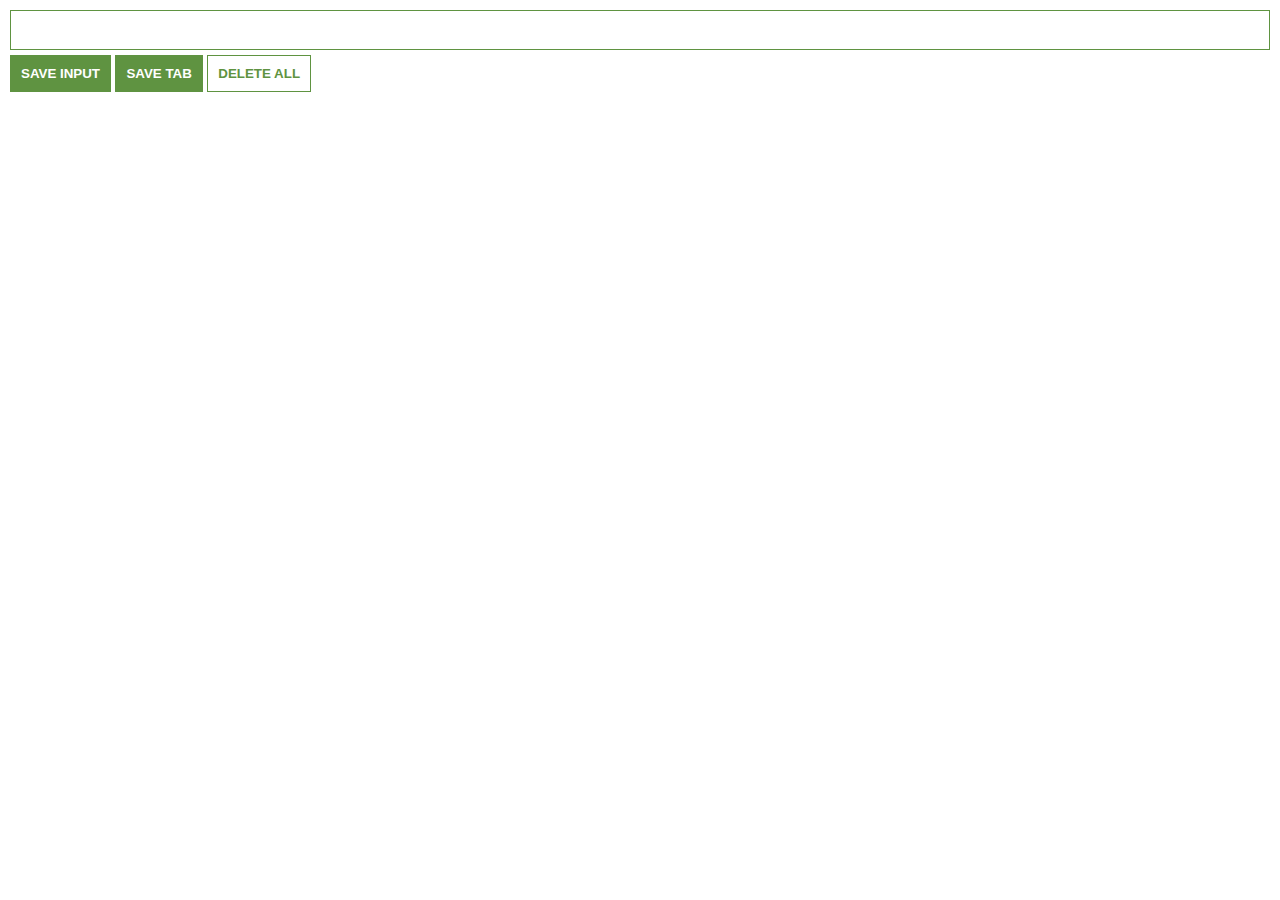
<file: Chrome Extension/index.html>
<!DOCTYPE html>
<html lang="en">
<head>
    <meta charset="UTF-8">
    <meta name="viewport" content="width=device-width, initial-scale=1.0">
    <title>Document</title>
    <link rel="stylesheet" href="index.css">
</head>
<body>
    <input type="text" id="input-el">
    <button id="input-btn">SAVE INPUT</button>
    <button id="tab-btn">SAVE TAB</button>
    <button id="delete-btn">DELETE ALL</button>
    <ul id="ul-el"></ul>

    <script src="index.js"></script>

    
</body>
</html>
</file>
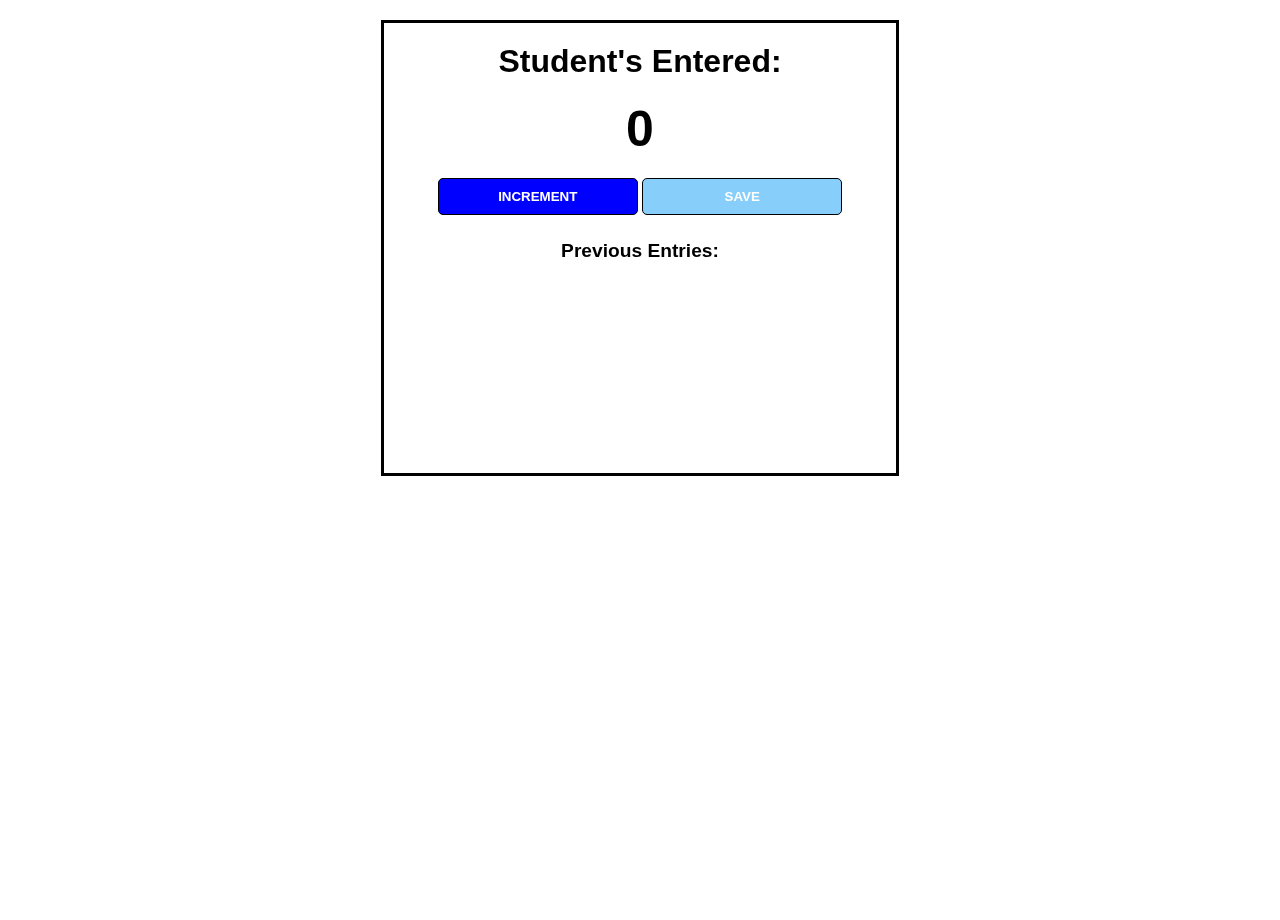
<file: Passenger Counter App/Index.html>
<!DOCTYPE html>
<html>
    <head>
        <title style="text-align: center;">People Counter App</title>
        <link rel="stylesheet" href="index.css">
    </head>
    <body>
        <div id="container">
            <h1>Student's Entered:</h1>
            <h2 id="count-el">0</h2>
            <button id="increment-btn" onclick="increment()">INCREMENT</button>
            <button id="save-btn" onclick="save()">SAVE</button>
            <p id="save-el">Previous Entries: </p>
        </div>
        
        <script src="index.js"></script>
    </body>
</html>
</file>
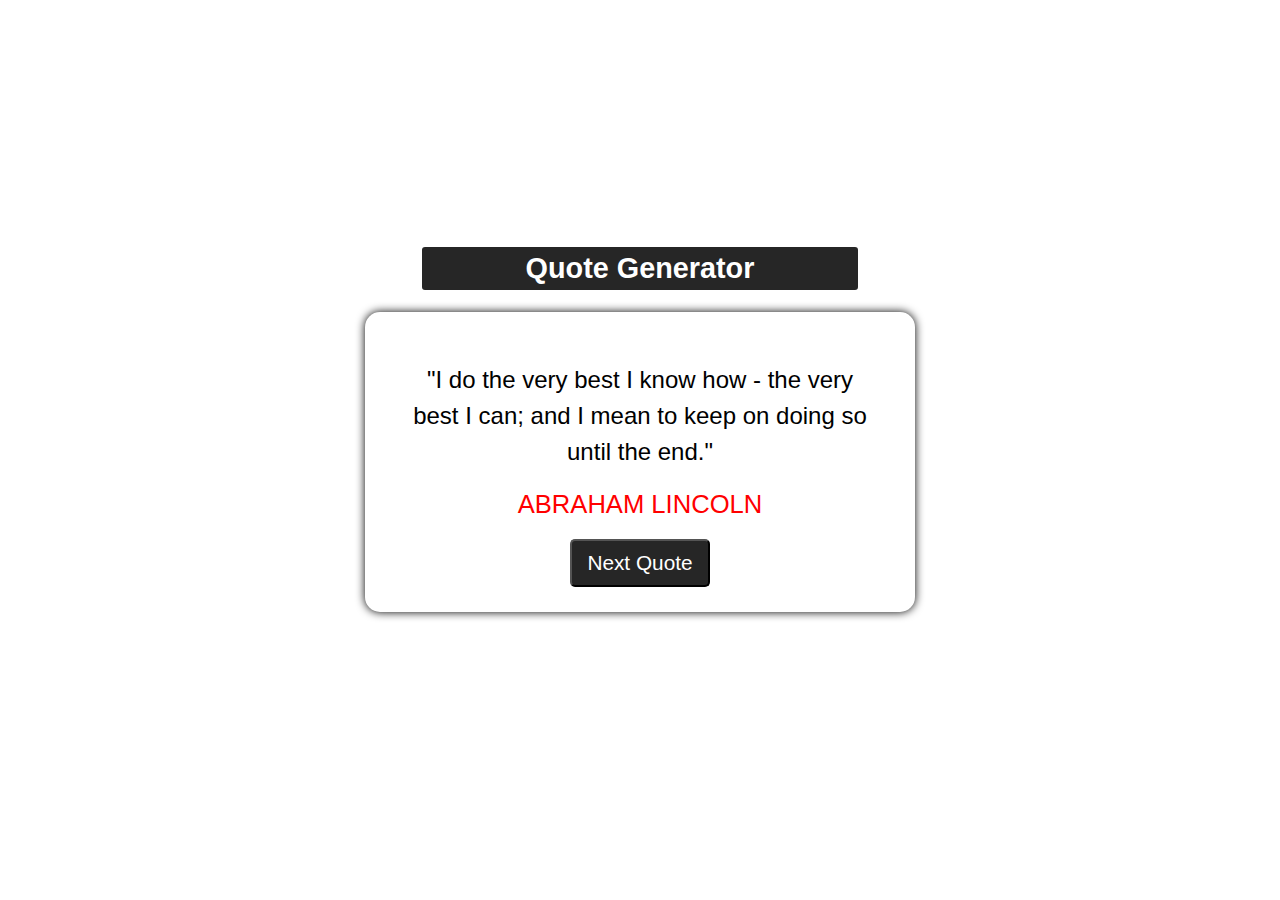
<file: QUOTE GENERATOR/index.html>
<!DOCTYPE html>
<html lang="en">
<head>
    <meta charset="UTF-8">
    <meta name="viewport" content="width=device-width, initial-scale=1.0">
    <link rel="stylesheet" href="styles.css">
    <link rel="preconnect" href="https://fonts.googleapis.com">
    <link rel="preconnect" href="https://fonts.gstatic.com" crossorigin>
    <link href="https://fonts.googleapis.com/css2?family=Poppins:wght@100;200;300;400;600;700&family=Roboto&display=swap" rel="stylesheet">
    <link rel="stylesheet" href="https://cdnjs.cloudflare.com/ajax/libs/font-awesome/6.5.1/css/all.min.css" integrity="sha512-DTOQO9RWCH3ppGqcWaEA1BIZOC6xxalwEsw9c2QQeAIftl+Vegovlnee1c9QX4TctnWMn13TZye+giMm8e2LwA==" crossorigin="anonymous" referrerpolicy="no-referrer" />
    <title>Quote Generator</title>
</head>
<body>
    <div class="container">
        <div class="header">
            <h2>Quote Generator</h2>
        </div>
        <div class="main-content">
            <div class="text-area">
                <span class="quote">
                    "I do the very best I know how - the very best I can; and I mean to keep on doing so until the end."
                </span>
            </div>
            <div class="person">
                Abraham Lincoln
            </div>
            <div class="button-area">
                <button id="newquote">Next Quote</button>
            </div>
        </div>
    </div>


    <script src="index.js"></script>
    
</body>
</html>
</file>
<file: Chrome Extension/index.css>
body{
    margin: 0;
    padding: 10px;
    font-family: Arial, Helvetica, sans-serif;
}

input{
    width: 100%;
    padding-left: 10px;
    padding-right: 10px;
    box-sizing: border-box;
    border: 1px solid #5f9341;
    height: 40px;
}
button{
    padding: 10px;
    margin: 5px 0 ;
    color: white;
    background-color: #5f9341;
    border: 1px solid #5f9341;
    font-weight: bold;

}
#delete-btn {
    background-color: transparent;
    color: #5f9341;
    
}
ul {
    padding-left: 0;
    margin-top: 10px;
    
}

li {
    list-style: none;
    margin-top: 5px;
    
    
}

a {
    color: #5f9341;
    font-size: 1.5rem;


}
</file>
<file: Passenger Counter App/index.css>
* {
    margin: 0px;
    padding: 0px;
    font-family: 'poppins', sans-serif;
}
body{
    min-height: 100vh;
    width: 100%;
    background: url(https://hips.hearstapps.com/hmg-prod/images/berry-college-historic-campus-at-twilight-royalty-free-image-1652127954.jpg?crop=1.00xw:0.752xh;0.00160xw,0.120xh&resize=1200:*);
    background-repeat: no-repeat;
    background-position: center;
    background-size: cover;
    position: relative;
    text-align: center;
    

}
#container{
    border: 3px solid black;
    background: transparent;
    max-width: 40%;
    margin: 20px auto;
    height: 50vh;
    backdrop-filter: blur(8px);
    z-index: -1;
    
    
}
h1 {
    margin-top: 20px;
    margin-bottom: 20px;
    
}
h2 {
    font-size: 50px;
    margin-top: 0;
    margin-bottom: 20px;
    
    
}
  button {
    border: 1px solid black;
    padding-top: 10px;
    padding-bottom: 10px;
    color: white;
    font-weight: bold;
    width: 200px;
    margin-bottom: 5px;
    border-radius: 5px;
    position: relative;
    cursor: pointer;
    
}
#increment-btn{
    background: blue;
}

#save-btn {
    background: lightskyblue;

}
p{
    margin : 20px;
    font-size: 1.2rem;
    font-weight: bold;
}
</file>
<file: QUOTE GENERATOR/styles.css>
* {
    margin: 0;
    padding: 0;
    box-sizing: border-box;
    font-family: 'Lato', sans-serif;
}
body {
    display: flex;
    justify-content: center;
    align-items: center;
    height: 100vh;
    text-align: center;
    background: url(https://images.unsplash.com/photo-1481627834876-b7833e8f5570?q=80&w=1000&auto=format&fit=crop&ixlib=rb-4.0.3&ixid=M3wxMjA3fDB8MHxzZWFyY2h8Mnx8bGlicmFyeXxlbnwwfHwwfHx8MA%3D%3D);
    background-repeat: no-repeat;
    background-size: cover;
    background-position: center center;
}
.container {
    width: 550px;
    height: 450px;
}
.header {
    font-size: 1.2rem;
    border: solid 2px white;
    color: white;
    background-color: #262626;
    padding: 5px;
    width: 80%;
    margin: 20px auto;
    border-radius: 5px;

}
.main-content {
    width: 100%;
    height: 300px;
    background-color: white;
    border-radius: 15px;
    padding: 50px 40px;
    box-shadow: 0 0 10px;
}
.main-content .text-area {
    font-size: 1.5rem;
    line-height: 1.5;
}
.main-content .person {
    font-size: 1.6rem;
    color: red;
    margin-top: 20px;
    text-transform: uppercase;

}
.button-area button{
    background-color: #262626;
    color: white;
    font-size: 1.3rem;
    padding: 10px 15px;
    margin-top: 20px;
    border-radius: 5px;
}
.button-area button:active {
    background-color: lightblue;
}
</file>
